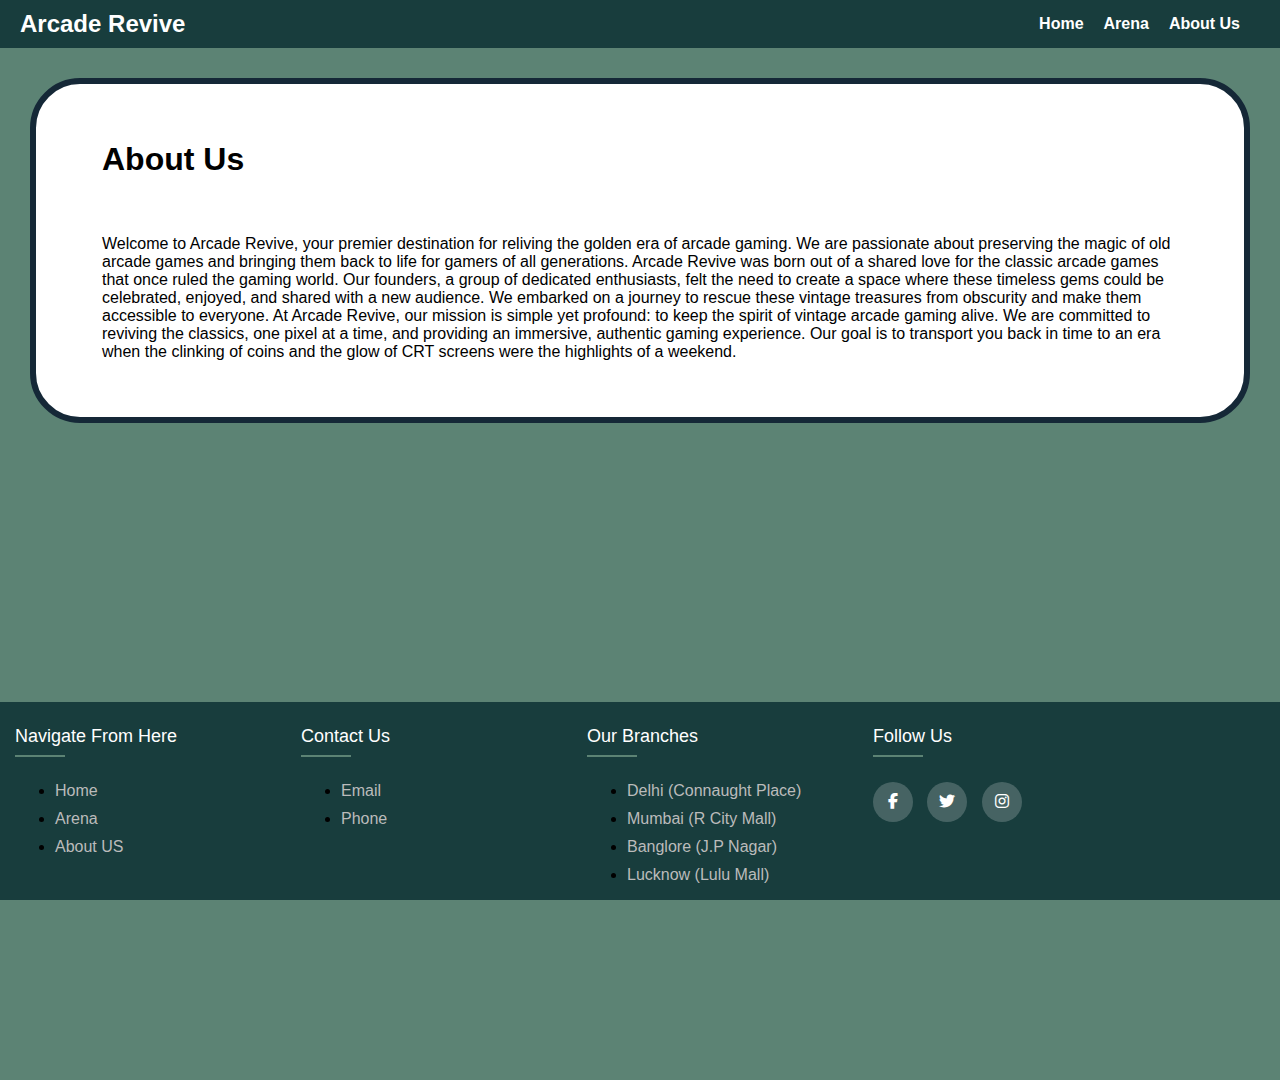
<file: about.html>
<!DOCTYPE html>
<html lang="en">

<head>

    <meta charset="UTF-8">
    <meta name="viewport" content="width=device-width, initial-scale=1.0">
    <link rel="shortcut icon" href="/asserts/logo.png" type="image/x-icon">
    <title>About Us</title>
    <link rel="stylesheet" href="abt.css">
    <link rel="stylesheet" href="https://cdnjs.cloudflare.com/ajax/libs/font-awesome/6.2.0/css/all.min.css">

</head>

<body>
    <!-- Navbar -->
    <nav class="navbar">
        <h1 class="logo">Arcade Revive</h1>
        <ul class="nav-links">
            <li><a href="index.html">Home</a></li>
            <li><a href="arena.html">Arena</a></li>
            <li><a href="about.html">About Us</a></li>
        </ul>
    </nav>



    <!-- About Us text -->
    <div class="abt_sec">


        <h1 class="aboutus">About Us</h1>
        <p class="para">Welcome to Arcade Revive, your premier destination for reliving the golden era of arcade gaming.
            We are passionate about preserving the magic of old arcade games and bringing them back to life for gamers
            of all generations.
            Arcade Revive was born out of a shared love for the classic arcade games that once ruled the gaming world.
            Our founders, a group of dedicated enthusiasts, felt the need to create a space where these timeless gems
            could be celebrated, enjoyed, and shared with a new audience. We embarked on a journey to rescue these
            vintage treasures from obscurity and make them accessible to everyone.
            At Arcade Revive, our mission is simple yet profound: to keep the spirit of vintage arcade gaming alive. We
            are committed to reviving the classics, one pixel at a time, and providing an immersive, authentic gaming
            experience. Our goal is to transport you back in time to an era when the clinking of coins and the glow of
            CRT screens were the highlights of a weekend.
        </p>
        <br>
    </div>




    <footer class="footer">
        <div class="container">
            <div class="row">

                <div class="footer-col">
                    <h4>Navigate From Here</h4>
                    <ul>
                        <li><a href="index.html">Home</a></li>
                        <li><a href="arena.html">Arena</a></li>
                        <li><a href="about.html">About US</a></li>

                    </ul>
                </div>

                <div class="footer-col">
                    <h4>Contact Us</h4>
                    <ul>
                        <li><a href="#">Email</a></li>
                        <li><a href="#">Phone</a></li>
                        <!-- Add more list items as needed -->
                    </ul>
                </div>

                <div class="footer-col">
                    <h4>Our Branches</h4>
                    <ul>
                        <li><a href="#">Delhi (Connaught Place)</a></li>
                        <li><a href="#">Mumbai (R City Mall)</a></li>
                        <li><a href="#">Banglore (J.P Nagar)</a></li>
                        <li><a href="#">Lucknow (Lulu Mall)</a></li>

                    </ul>
                </div>

                <div class="footer-col">
                    <h4>Follow Us</h4>
                    <div class="social-links">
                        <a href="#"><i class="fab fa-facebook-f"></i></a>
                        <a href="#"><i class="fab fa-twitter"></i></a>
                        <a href="#"><i class="fab fa-instagram"></i></a>

                        <!-- Add more social links as needed -->
                    </div>
                </div>

            </div>
    </footer>

    <!-- js -->
    <script src="about.js"></script>


</body>

</html>
</file>
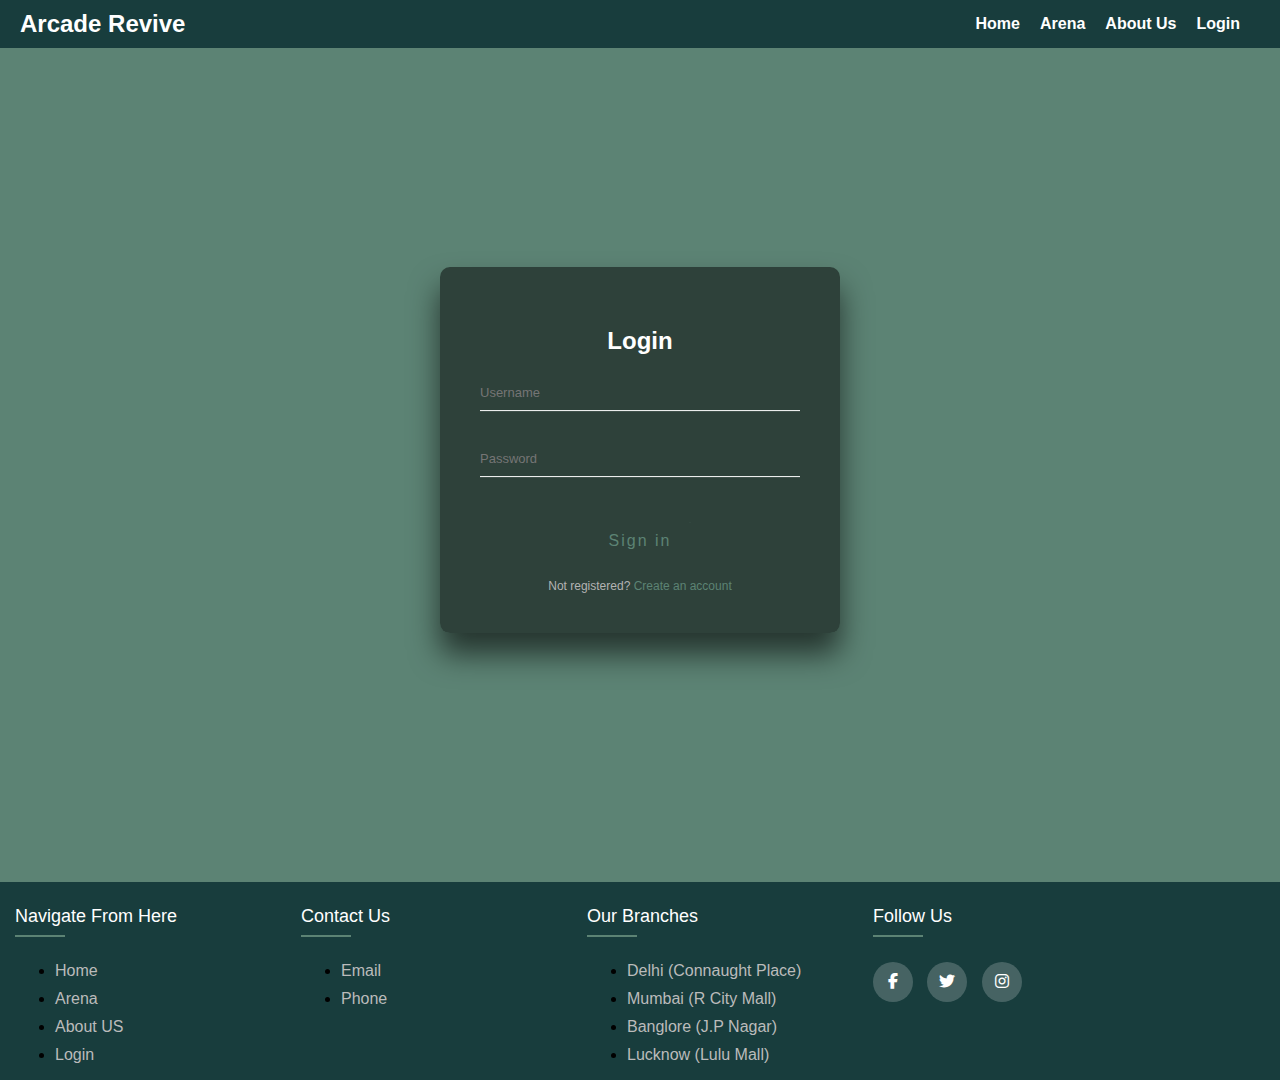
<file: login.html>
<!DOCTYPE html>
<html lang="en">
<head>
    <meta charset="UTF-8">
    <meta http-equiv="X-UA-Compatible" content="IE=edge">
    <meta name="viewport" content="width=device-width, initial-scale=1.0">
    <title>Webleb</title>
    <link rel="stylesheet" href="login.css">
    <link rel="stylesheet" href="https://cdnjs.cloudflare.com/ajax/libs/font-awesome/6.2.0/css/all.min.css">
</head>
<body >

    <nav class="navbar">
        <h1 class="logo">Arcade Revive</h1>
        <ul class="nav-links">
            <li><a href="index.html">Home</a></li>
            <li><a href="arena.html">Arena</a></li>
            <li><a href="about.html">About Us</a></li>
            <li><a href="login.html">Login</a></li>
        </ul>
    </nav>

<div class="login-page">
  <div class="form">
    <form class="register-form" method="POST">
      <h2>Register</h2> 
      <input type="text" placeholder="Full Name *" required/>
      <input type="text" placeholder="Username *" required/>
      <input type="email" placeholder="Email *" required/>
      <input type="password" placeholder="Password *" required/>
      <a class="btn" href="#">
        <span></span>
        <span></span>
        <span></span>
        <span></span>
        Create
      </a>
      <p class="message">Already registered? <a href="#">Sign In</a></p>
    </form>
    <form class="login-form" method="post">
      <h2></i> Login</h2>
      <input type="text" placeholder="Username" required />
      <input type="password" placeholder="Password" required/>
      <a class="btn" href="#">
        <span></span>
        <span></span>
        <span></span>
        <span></span>
        Sign in
      </a>
      <p class="message">Not registered? <a href="#">Create an account</a></p>
    </form>
  </div>
</div>
<script src="https://code.jquery.com/jquery-3.6.0.min.js"></script>
<script src="login.js"></script>



<footer class="footer" id="footer">
  <div class="container">
      <div class="row" >
          <!-- Footer row content here -->
          <div class="footer-col">
            <h4>Navigate From Here</h4>
            <ul>
                <li><a href="index.html">Home</a></li>
                <li><a href="arena.html">Arena</a></li>
                <li><a href="about.html">About US</a></li>
                <li><a href="login.html">Login</a></li>
              
            </ul>
        </div>

        <div class="footer-col">
            <h4>Contact Us</h4>
            <ul>
                <li><a href="#">Email</a></li>
                <li><a href="#">Phone</a></li>
                <!-- Add more list items as needed -->
            </ul>
        </div>

        <div class="footer-col">
            <h4>Our Branches</h4>
            <ul>
                <li><a href="#">Delhi (Connaught Place)</a></li>
                <li><a href="#">Mumbai (R City Mall)</a></li>
                <li><a href="#">Banglore (J.P Nagar)</a></li>
                <li><a href="#">Lucknow (Lulu Mall)</a></li>
              
            </ul>
        </div>
        
        <div class="footer-col">
            <h4>Follow Us</h4>
            <div class="social-links">
                <a href="#"><i class="fab fa-facebook-f"></i></a>
                <a href="#"><i class="fab fa-twitter"></i></a>
                <a href="#"><i class="fab fa-instagram"></i></a>
     
                <!-- Add more social links as needed -->
            </div>
        </div>
        
      </div>
  </div>
</footer>





</body>
</html>
</file>
<file: login.css>
@import url(https://fonts.googleapis.com/css?family=Poppins:300);
html {
    height: 100%;
  }
  
  body {
    margin: 0;
    padding: 0;
    background: #5C8374;
    font-family: Arial, sans-serif;
    display: flex;
    flex-direction: column;
    height: 120vh; /* Set a height greater than viewport height */
    overflow-y: auto; /* Enable vertical scrolling when content exceeds the height */
  }
  
  /* Rest of your CSS */
  
.navbar {
    display: flex;
    background: #183D3D;
    color: #fff;
    position: relative;
    justify-content: space-between;
    align-items: center;
    padding: 10px 20px;
  
    z-index: 1; /* Ensure the navbar is above other elements */
}

/* Style the logo */
.logo {
    font-family: 'Josefin Sans', sans-serif;
    font-size: 24px;
    font-weight: bold;
    margin: 0;
}

/* Style the navigation links */
.nav-links {
    list-style-type: none;
    margin: 0;
    padding: 0;
    display: flex;
}

.nav-links li {
    margin-right: 20px;
}

.nav-links a {
    text-decoration: none;
    color: #fff;
    font-weight: bold;
}

/* Style the navigation links on hover */
.nav-links a:hover {
    color: #93B1A6;
}

.login-page {
  width: 400px;
  padding: 8% 0 0;
  margin: auto;
}
.form {
  position: relative;
  z-index: 1;
  text-align: center;
  position: absolute;
  top: 50%;
  left: 50%;
  height: auto;
  width: 400px;
  padding: 40px;
  transform: translate(-50%, -50%);
  background: rgba(0,0,0,.5);
  box-sizing: border-box;
  box-shadow: 0 20px 30px rgba(0,0,0,.6);
  border-radius: 10px;
}
.form input {
 width: 100%;
 padding: 10px 0;
 font-size: 13px;
 color: #fff;
 margin-bottom: 30px;
 border: none;
 border-bottom: 1px solid #fff;
 outline: none;
 background: transparent;
  
}
h2{
 color:white;
}


.form .message {
  margin: 15px 0 0;
  color: #b3b3b3;
  font-size: 12px;
}
.form .message a {
  color: #5C8374;
  text-decoration: none;
}
.form .register-form {
  display: none;
}
.btn {
  position: relative;
  display: inline-block;
  padding: 10px 20px;
  color: #5C8374;
  font-size: 16px;
  text-decoration: none;
  overflow: hidden;
  transition: .5s;
  margin-top: 15px;
  letter-spacing: 2px
}
.btn:hover {
  background: #93B1A6;
  color: #fff;
  border-radius: 5px;
  box-shadow: 0 0 5px #93B1A6,
              0 0 25px #93B1A6,
              0 0 50px #93B1A6,
              0 0 100px #93B1A6;
}

.btn span {
  position: absolute;
  display: block;
}

.btn span:nth-child(1) {
  top: 0;
  left: -100%;
  width: 100%;
  height: 2px;
  background: linear-gradient(90deg, transparent, #5C8374)  ;
  animation: btn-anim1 1s linear infinite;
}

@keyframes btn-anim1 {
  0% {
    left: -100%;
  }
  50%,100% {
    left: 100%;
  }
}

.btn span:nth-child(2) {
  top: -100%;
  right: 0;
  width: 2px;
  height: 100%;
  background: linear-gradient(180deg, transparent, #5C8374);
  animation: btn-anim2 1s linear infinite;
  animation-delay: .25s
}

@keyframes btn-anim2 {
  0% {
    top: -100%;
  }
  50%,100% {
    top: 100%;
  }
}

.btn span:nth-child(3) {
  bottom: 0;
  right: -100%;
  width: 100%;
  height: 2px;
  background: linear-gradient(270deg, transparent, #5C8374);
  animation: btn-anim3 1s linear infinite;
  animation-delay: .5s
}

@keyframes btn-anim3 {
  0% {
    right: -100%;
  }
  50%,100% {
    right: 100%;
  }
}

.btn span:nth-child(4) {
  bottom: -100%;
  left: 0;
  width: 2px;
  height: 100%;
  background: linear-gradient(360deg, transparent, #5C8374);
  animation: btn-anim4 1s linear infinite;
  animation-delay: .75s
}

@keyframes btn-anim4 {
  0% {
    bottom: -100%;
  }
  50%,100% {
    bottom: 100%;
  }
}

.row {
    display: flex;
    flex-wrap: wrap;
}

.footer {
    position: relative;
    bottom: 0;
    background: #183D3D;
    padding: 0px 0;
    width: 100%;
    max-height: auto;
    z-index: 2; /* Ensure it's above the scrolling content */
}


/* Add your existing styles for .footer-col and other elements */
/* Add your existing styles for .footer-col and other elements */
.footer-col{
    width: 20%;
    padding: 0 15px;
 }
 .footer-col h4{
     font-size: 18px;
     color: #ffffff;
     text-transform: capitalize;
     margin-bottom: 35px;
     font-weight: 500;
     position: relative;
 }
 .footer-col h4::before{
     content: '';
     position: absolute;
     left:0;
     bottom: -10px;
     background-color:#5C8374;
     height: 2px;
     box-sizing: border-box;
     width: 50px;
 }
 .footer-col ul li:not(:last-child){
     margin-bottom: 10px;
 }
 .footer-col ul li a{
     font-size: 16px;
     text-transform: capitalize;
     color: #ffffff;
     text-decoration: none;
     font-weight: 300;
     color: #bbbbbb;
     display: block;
     transition: all 0.3s ease;
 }
 .footer-col ul li a:hover{
     color: #5C8374;
     padding-left: 8px;
 }
 .footer-col .social-links a{
     display: inline-block;
     height: 40px;
     width: 40px;
     background-color: rgba(255,255,255,0.2);
     margin:0 10px 10px 0;
     text-align: center;
     line-height: 40px;
     border-radius: 50%;
     color: #ffffff;
     transition: all 0.5s ease;
 }
 .footer-col .social-links a:hover{
     color: #83AED7;
     background-color: #ffffff;
 }
 
 /*responsive*/
 @media(max-width: 767px){
   .footer-col{
     width: 50%;
     margin-bottom: 30px;
 }
 }
 @media(max-width: 574px){
   .footer-col{
     width: 100%;
 }
 }
</file>
<file: abt.css>
/* Reset some default styles */
html {
    height: 100%;
  }
  
  body {
    margin: 0;
    padding: 0;
    background: #5C8374;
    font-family: Arial, sans-serif;
    display: flex;
    flex-direction: column;
    height: 120vh; /* Set a height greater than viewport height */
    /* Enable vertical scrolling when content exceeds the height */
  }

/* Style the navigation bar */
.navbar {
    display: flex;
    background: #183D3D;
    color: #fff;
    position: relative;
    justify-content: space-between;
    align-items: center;
    padding: 10px 20px;
    z-index: 2; /* Ensure the navbar is above other elements */
}

/* Style the logo */
.logo {
    font-family: 'Josefin Sans', sans-serif;
    font-size: 24px;
    font-weight: bold;
    margin: 0;
}

/* Style the navigation links */
.nav-links {
    list-style-type: none;
    margin: 0;
    padding: 0;
    display: flex;
}

.nav-links li {
    margin-right: 20px;
}

.nav-links a {
    text-decoration: none;
    color: #fff;
    font-weight: bold;
}

/* Style the navigation links on hover */
.nav-links a:hover {
    color: #93B1A6;
}

.abt_sec{
    display: inline-flex;
padding: 36px 68px 97px 66px;
flex-direction: column;
align-items: flex-start;
margin: 30px;
gap: 19px;height: 200px;
border-radius: 50px;
border: 6px solid #152837;
background: #FFF;overflow: hidden;
outline: none;
    
   
}

.para{
    font-family: 'Poppins', sans-serif;
    padding-bottom: 50px;
}

.row {
    display: flex;
    flex-wrap: wrap;
}

.footer {
    position: fixed;
    bottom: 0;
    background: #183D3D;
    padding: 0px 0;
    width: 100%;
    max-height: auto;
    z-index: 2; /* Ensure it's above the scrolling content */
}


.footer-col{
    width: 20%;
    padding: 0 15px;
 }
 .footer-col h4{
     font-size: 18px;
     color: #ffffff;
     text-transform: capitalize;
     margin-bottom: 35px;
     font-weight: 500;
     position: relative;
 }
 .footer-col h4::before{
     content: '';
     position: absolute;
     left:0;
     bottom: -10px;
     background-color:#5C8374;
     height: 2px;
     box-sizing: border-box;
     width: 50px;
 }
 .footer-col ul li:not(:last-child){
     margin-bottom: 10px;
 }
 .footer-col ul li a{
     font-size: 16px;
     text-transform: capitalize;
     color: #ffffff;
     text-decoration: none;
     font-weight: 300;
     color: #bbbbbb;
     display: block;
     transition: all 0.3s ease;
 }
 .footer-col ul li a:hover{
     color: #5C8374;
     padding-left: 8px;
 }
 .footer-col .social-links a{
     display: inline-block;
     height: 40px;
     width: 40px;
     background-color: rgba(255,255,255,0.2);
     margin:0 10px 10px 0;
     text-align: center;
     line-height: 40px;
     border-radius: 50%;
     color: #ffffff;
     transition: all 0.5s ease;
 }
 .footer-col .social-links a:hover{
     color: #83AED7;
     background-color: #ffffff;
 }
 
 /*responsive*/
 @media(max-width: 767px){
   .footer-col{
     width: 50%;
     margin-bottom: 30px;
 }
 }
 @media(max-width: 574px){
   .footer-col{
     width: 100%;
 }
 }
</file>
